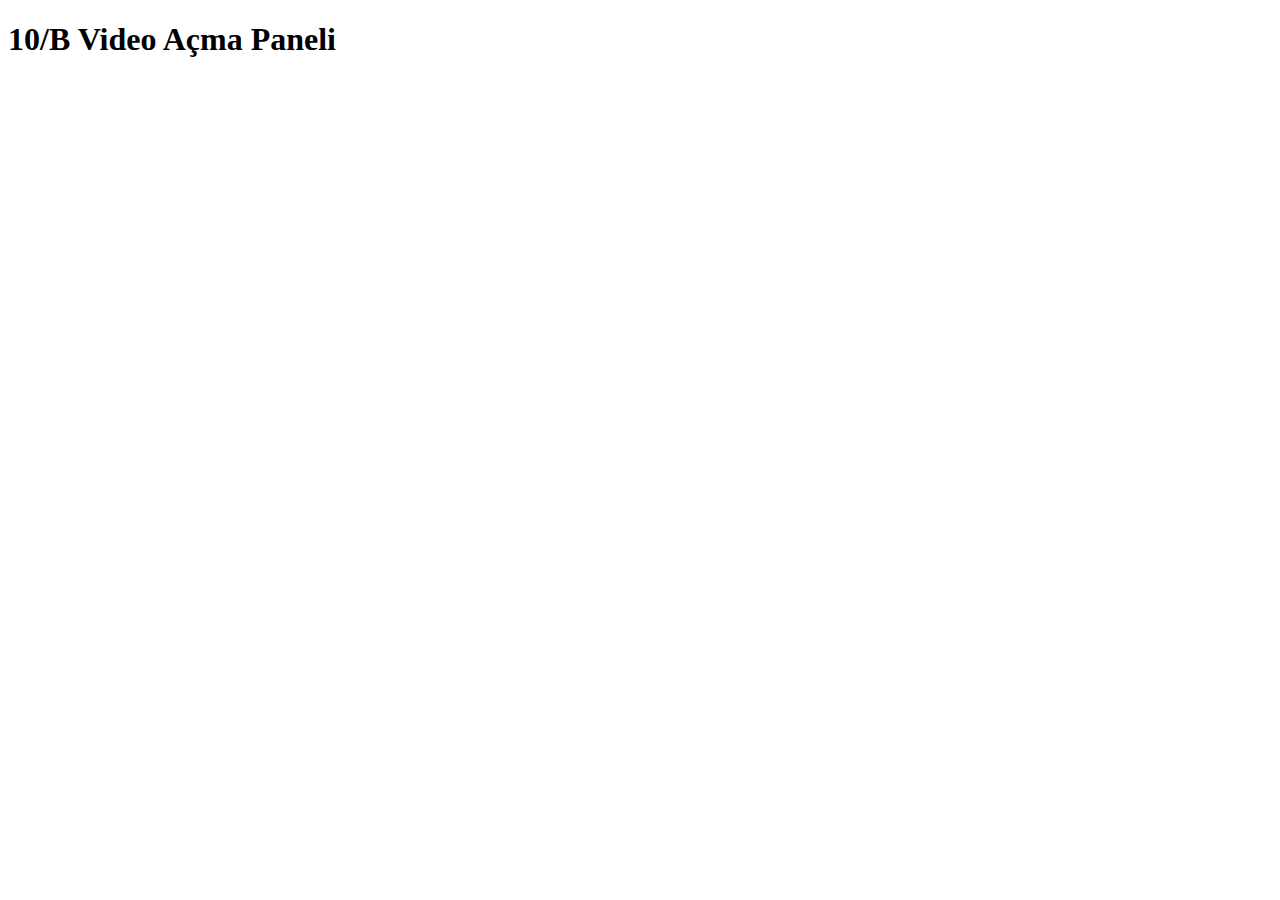
<file: 10b panel.html>
<!DOCTYPE html>
<html>
<body>

<h1>10/B Video Açma Paneli</h1>
<iframe width="375" height="345" src="https://www.youtube.com/embed/tZkBcdy-ilw" title="Bagardi  Baby Stop Baby Love Me Deep Remix  Long Version" frameborder="0" allow="accelerometer; autoplay; clipboard-write; encrypted-media; gyroscope; picture-in-picture" allowfullscreen></iframe>
<iframe width="375" height="345" src="https://www.youtube.com/embed/-dVbRYn0Re0" title="mel şi" frameborder="0" allow="accelerometer; autoplay; clipboard-write; encrypted-media; gyroscope; picture-in-picture" allowfullscreen></iframe>
<iframe width="375" height="345" src="https://www.youtube.com/embed/TGqBs9Fx1bM" title="alan walker - faded (ncs release) at very low quality" frameborder="0" allow="accelerometer; autoplay; clipboard-write; encrypted-media; gyroscope; picture-in-picture" allowfullscreen></iframe>


</body>
</html>
</file>
